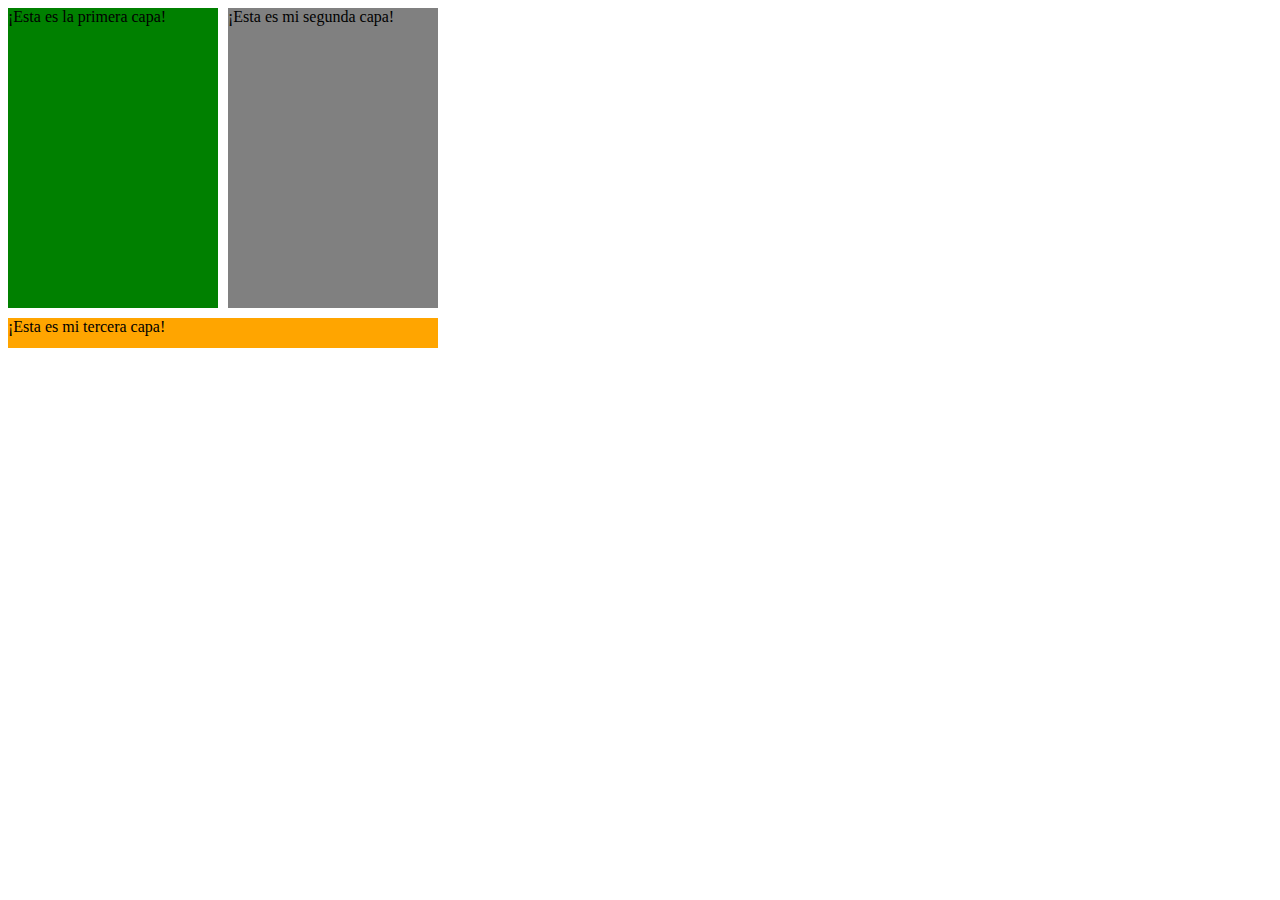
<file: 2.-Responsive desing y Bootstrap/Actividad parte 1/index.html>
<!DOCTYPE html>
<html lang="en">
<head>
	<meta charset="UTF-8">
	<link rel="stylesheet" href="css/estilos.css">
	<title>Document</title>
</head>
<body>
	<div id="capa1">¡Esta es la primera capa!</div>
	<div id="capa2">¡Esta es mi segunda capa!</div>
	<div id="capa3">¡Esta es mi tercera capa!</div>
</body>
</html>
</file>
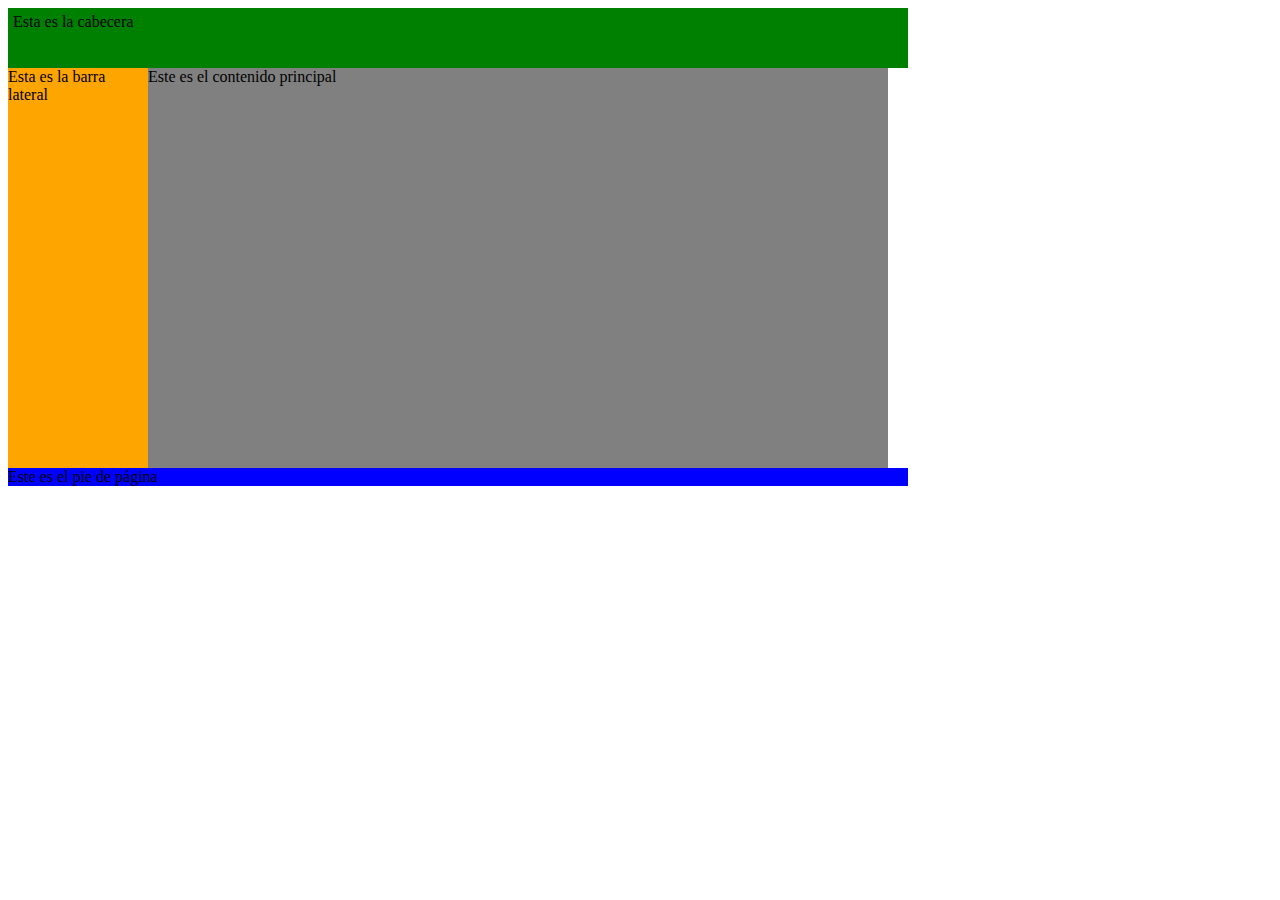
<file: 2.-Responsive desing y Bootstrap/Actividad parte 2_Instructivo 4/index.html>
<!DOCTYPE html>
<html lang="en">
<head>
	<meta charset="UTF-8">
	<link rel="stylesheet" href="css/estilos.css">
	<title>Document</title>
</head>
<body>
	<div id="contenedor"> 
		<div id="cabecera">Esta es la cabecera</div> 
		<div id="barra-lateral">Esta es la barra lateral</div> 
		<div id="contenido">Este es el contenido principal</div> 
		<div id="pie">Este es el pie de página</div> 
	</div>
</body>
</html>
</file>
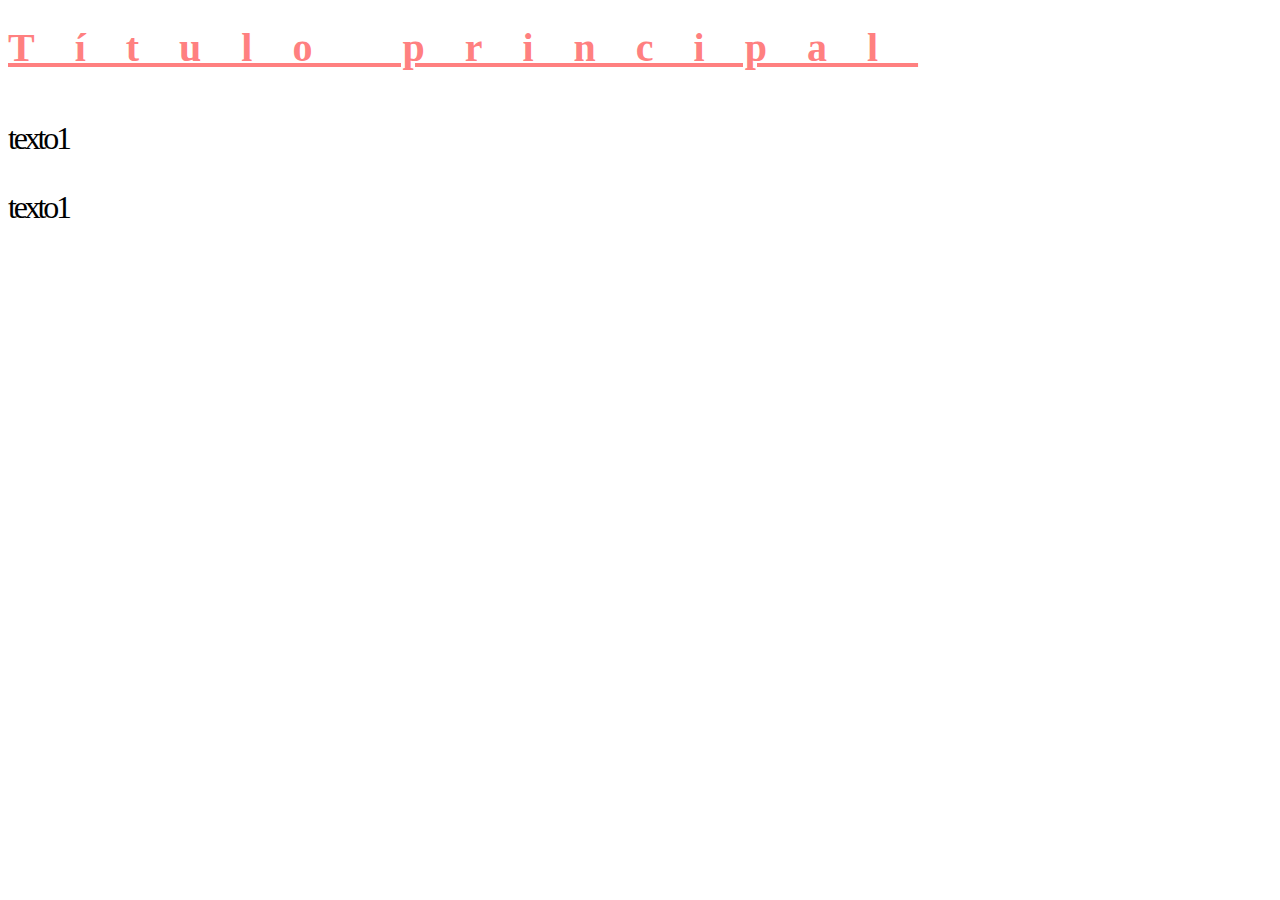
<file: 2.-Responsive desing y Bootstrap/Actividad parte 3/index.html>
<!DOCTYPE html>
<html lang="en">
<head>
	<meta charset="UTF-8">
	<link rel="stylesheet" href="css/estilos.css">
	<title>Document</title>
</head>
<body>
	<div>
		<h1>Título principal</h1>
		<p class="texto-destacado">texto1</p>
		<p class="texto-destacado">texto1</p>
	</div>
</body>
</html>
</file>
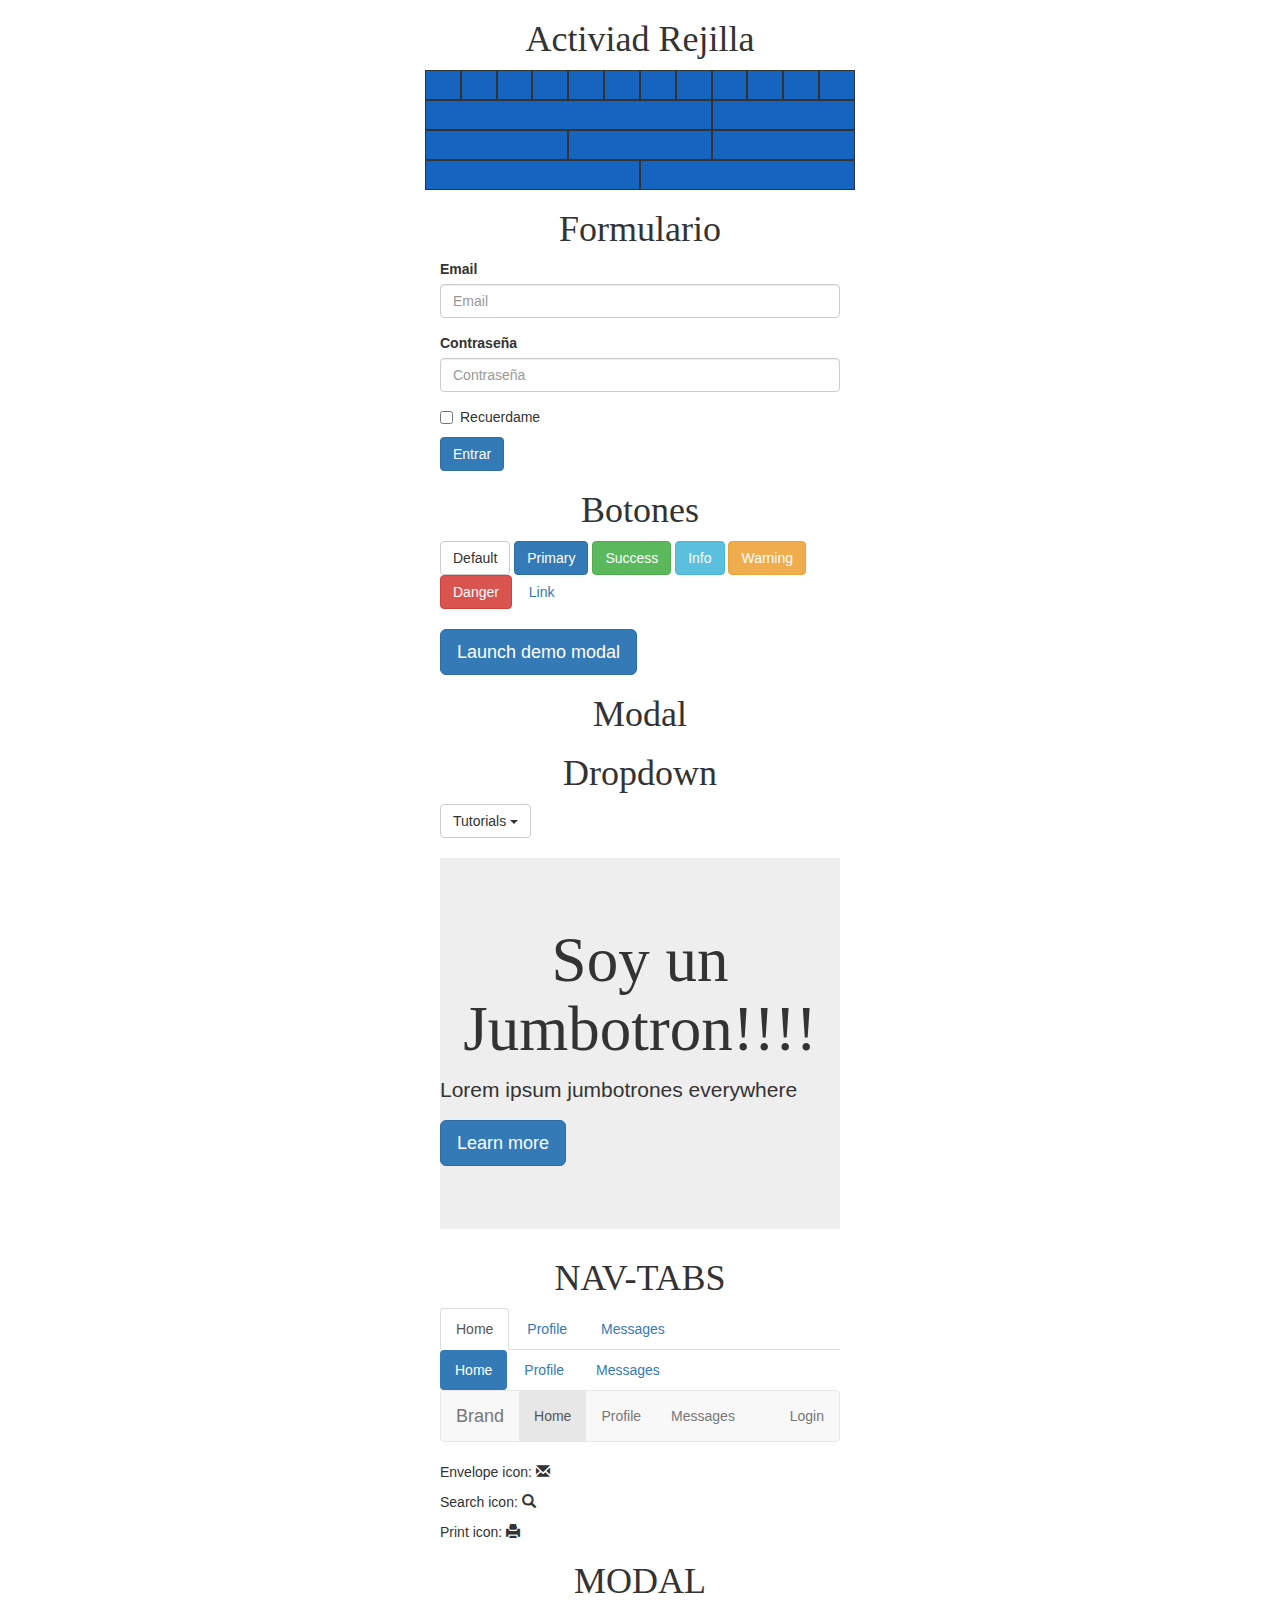
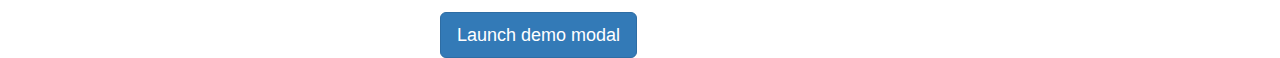
<file: 2.-Responsive desing y Bootstrap/Instructivo_7/index.html>
<!DOCTYPE html>
<html lang="en">
<head>
	<meta charset="UTF-8">
	<title>Prueba Bootstrap</title>
	<link rel="stylesheet" href="css/bootstrap.min.css">
	<link rel="stylesheet" href="css/estilo.css">
</head>
<body>

	
	
	<!-- Rejilla -->
	<div class="contenedor">
		<h1>Activiad Rejilla</h1>
		<div class="row"> 
			<div class="col-md-1 cuadrado"></div>
			<div class="col-md-1 cuadrado"></div> 
			<div class="col-md-1 cuadrado"></div> 
			<div class="col-md-1 cuadrado"></div>
			<div class="col-md-1 cuadrado"></div>
			<div class="col-md-1 cuadrado"></div> 
			<div class="col-md-1 cuadrado"></div> 
			<div class="col-md-1 cuadrado"></div> 
			<div class="col-md-1 cuadrado"></div>
			<div class="col-md-1 cuadrado"></div> 
			<div class="col-md-1 cuadrado"></div> 
			<div class="col-md-1 cuadrado"></div> 
		</div>

		<div class="row">
			<div class="col-md-8 cuadrado"></div> 
			<div class="col-md-4 cuadrado"></div> 
		</div>

		<div class="row">
			<div class="col-md-4 cuadrado"></div> 
			<div class="col-md-4 cuadrado"></div>
			<div class="col-md-4 cuadrado"></div> 
		</div>

		<div class="row">
			<div class="col-md-6 cuadrado"></div> 
			<div class="col-md-6 cuadrado"></div> 
		</div>


			<!-- Formulario -->
		<h1>Formulario</h1>
		<form> <div class="form-group"> <label for="inputEmail">Email</label> <input type="email" class="form-control" placeholder="Email"> </div> <div class="form-group"> <label for="inputPassword">Contraseña</label> <input type="password" class="form-control" placeholder="Contraseña"> </div> <div class="checkbox"> <label><input type="checkbox">Recuerdame</label> </div>
		<button type="submit" class="btn btn-primary">Entrar</button> </form>

		<!-- Botones -->
		<div>
			<h1>Botones</h1>
			<button type="button" class="btn btn-default">Default</button> <button type="button" class="btn btn-primary">Primary</button> <button type="button" class="btn btn-success">Success</button> <button type="button" class="btn btn-info">Info</button> <button type="button" class="btn btn-warning">Warning</button> <button type="button" class="btn btn-danger">Danger</button> <button type="button" class="btn btn-link">Link</button><br>
		</div><br>



			<!-- Button trigger modal -->
		<button type="button" class="btn btn-primary btn-lg" data-toggle="modal" data-target="#myModal">
		  Launch demo modal
		</button>

		<!-- Modal -->
		<h1>Modal</h1>
		<div class="modal fade" id="myModal" tabindex="-1" role="dialog" aria-labelledby="myModalLabel" aria-hidden="true">
		  <div class="modal-dialog" role="document">
		    <div class="modal-content">
		      <div class="modal-header">
		        <button type="button" class="close" data-dismiss="modal" aria-label="Close">
		          <span aria-hidden="true">&times;</span>
		        </button>
		        <h4 class="modal-title" id="myModalLabel">Modal title</h4>
		      </div>
		      <div class="modal-body">
		        ...
		      </div>
		      <div class="modal-footer">
		        <button type="button" class="btn btn-secondary" data-dismiss="modal">Close</button>
		        <button type="button" class="btn btn-primary">Save changes</button>
		      </div>
		    </div>
		  </div>
		</div>
	

		<!-- Dropdown -->
		<h1>Dropdown</h1>
		<div class="dropdown"> <button class="btn btn-default dropdown-toggle" type="button" id="menu1" data-toggle="dropdown">Tutorials <span class="caret"></span></button> <ul class="dropdown-menu" role="menu" aria-labelledby="menu1"> <li role="presentation"><a role="menuitem" href="#">HTML</a></li> <li role="presentation"><a role="menuitem" href="#">CSS</a></li> <li role="presentation"><a role="menuitem" href="#">JavaScript</a></li> <li role="presentation" class="divider"></li> <li role="presentation"><a role="menuitem" href="#">Hola</a></li> </ul> </div><br>


		<!--  jumbotron -->
		<div class="jumbotron"> <h1>Soy un Jumbotron!!!!</h1> <p>Lorem ipsum jumbotrones everywhere</p> <p><a class="btn btn-primary btn-lg" href="#" role="button">Learn more</a></p> </div>


		<!--  nav nav-tabs -->
		<h1>NAV-TABS</h1>
		<ul class="nav nav-tabs"> <li role="presentation" class="active"><a href="#">Home</a></li> <li role="presentation"><a href="#">Profile</a></li> <li role="presentation"><a href="#">Messages</a></li> </ul>

		<!--  nav nav-pills -->
		<ul class="nav nav-pills"> <li role="presentation" class="active"><a href="#">Home</a></li> <li role="presentation"><a href="#">Profile</a></li> <li role="presentation"><a href="#">Messages</a></li> </ul>



		<nav role="navigation" class="navbar navbar-default"> <!-- Brand and toggle get grouped for better mobile display --> <div class="navbar-header"> <button type="button" data-target="#navbarCollapse" data-toggle="collapse" class="navbar-toggle"> <span class="sr-only">Toggle navigation</span> <span class="icon-bar"></span> <span class="icon-bar"></span> <span class="icon-bar"></span> </button> <a href="#" class="navbar-brand">Brand</a> </div> 


		<!-- Collection of nav links and other content for toggling --> 
		<div id="navbarCollapse" class="collapse navbar-collapse"> <ul class="nav navbar-nav"> <li class="active"><a href="#">Home</a></li> <li><a href="#">Profile</a></li> <li><a href="#">Messages</a></li> </ul> <ul class="nav navbar-nav navbar-right"> <li><a href="#">Login</a></li> </ul> </div></nav>
		

		<p>Envelope icon: <span class="glyphicon glyphicon-envelope"></span></p> <p>Search icon: <span class="glyphicon glyphicon-search"></span></p> <p>Print icon: <span class="glyphicon glyphicon-print"></span></p>


		<!-- /.modal -->
		<h1>MODAL</h1>

		<!-- Button trigger modal -->
<button type="button" class="btn btn-primary btn-lg" data-toggle="modal" data-target="#myModal">
  Launch demo modal
</button>

<!-- Modal -->
<div class="modal fade" id="myModal" tabindex="-1" role="dialog" aria-labelledby="myModalLabel">
  <div class="modal-dialog" role="document">
    <div class="modal-content">
      <div class="modal-header">
        <button type="button" class="close" data-dismiss="modal" aria-label="Close"><span aria-hidden="true">&times;</span></button>
        <h4 class="modal-title" id="myModalLabel">Modal title</h4>
      </div>
      <div class="modal-body">
        ...
      </div>
      <div class="modal-footer">
        <button type="button" class="btn btn-default" data-dismiss="modal">Close</button>
        <button type="button" class="btn btn-primary">Save changes</button>
      </div>
    </div>
  </div>
</div>



	</div>

	<script src="https://ajax.googleapis.com/ajax/libs/jquery/1.11.3/jquery.min.js"></script>
	<script src="js/bootstrap.min.js"></script>
</body>
</html>
</file>
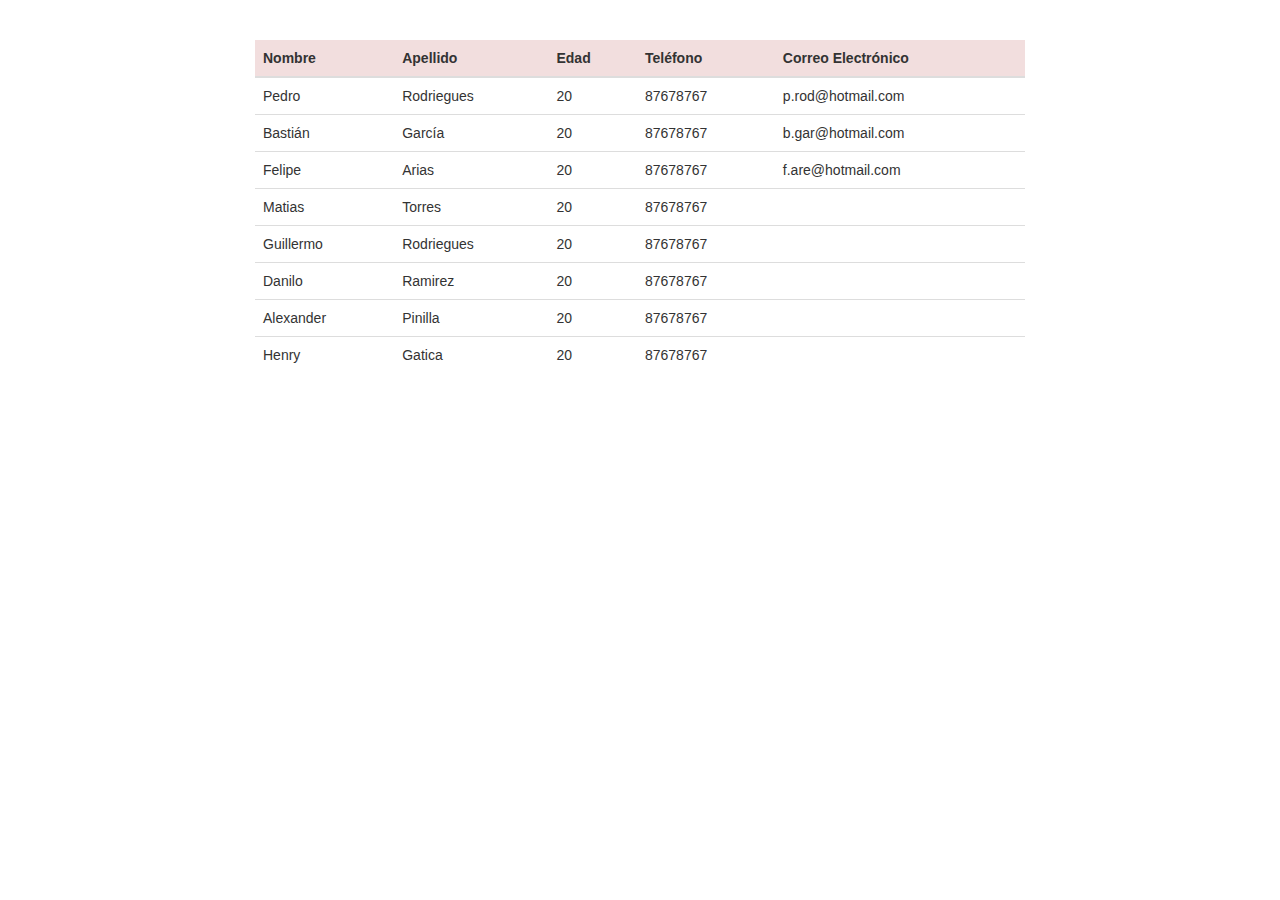
<file: 3.- Introducción a JavaScript/JS_Act_3/index.html>
<!DOCTYPE html>
<html lang="en">
<head>
	<meta charset="UTF-8">
	<title>Json</title>
	<link rel="stylesheet" href="css/bootstrap.min.css">
	<link rel="stylesheet" href="css/estilo.css">
</head>
<body>
	<div class="container">
		<div class="row contenedor">
			<div class="col-xs-12">

  				<div class="table-responsive">
          			<table class="table">

          				<thead>
          					<tr class="danger">
                				<th>Nombre</th>
                				<th>Apellido</th>
                				<th>Edad</th>
                				<th>Teléfono</th>
                				<th>Correo Electrónico</th>
              				</tr>
          				</thead>

            			<tbody id="contenido">
              				
            			</tbody>
          			</table>
        		</div>
			</div>
		</div>
	</div>
	<script src="js/personas.js"></script>
	<script src="js/operaciones.js"></script>
</body>
</html>
</file>
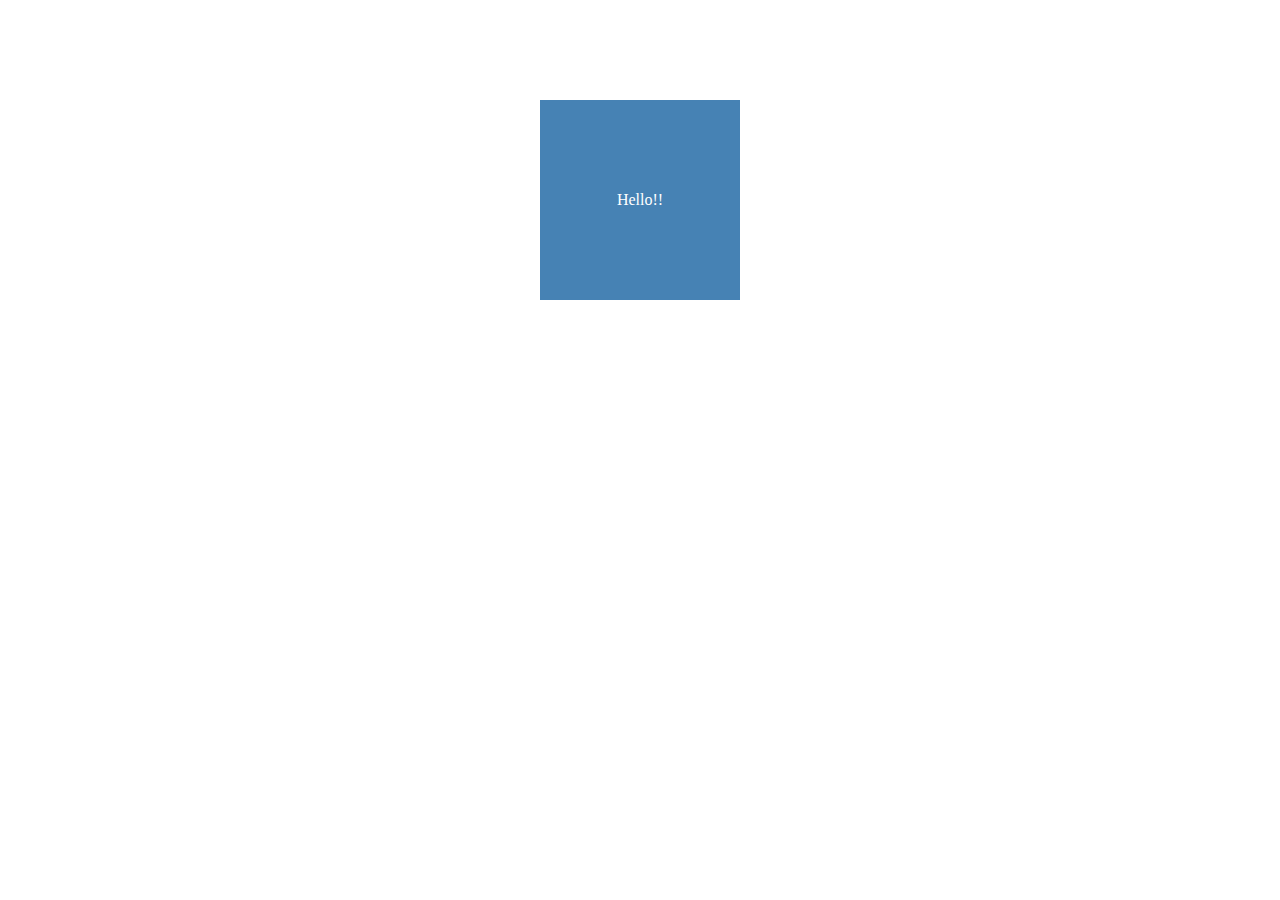
<file: 3.- Introducción a JavaScript/Act_2/ejemplo1/ejemplo1.html>
<!DOCTYPE html>
<html lang="en">
<head>
	<meta charset="UTF-8">
	<title>Ejemplo  JS</title>
	<link rel="stylesheet" href="estilo.css">
</head>
<body>
		<!-- Creamos	un	div	con	id	"caja"	-->
		<div id="caja">
		<!-- Dentro	del	id	creamos	un	span
		con	id	"text"	y	le	añadimos	un	texto	-->
		<span id="texto">Hello!!</span>
		</div>
		<!-- Enlazamos	el	código	JS	-->
		<script src="codigo.js"></script>

</body>
</html>
</file>
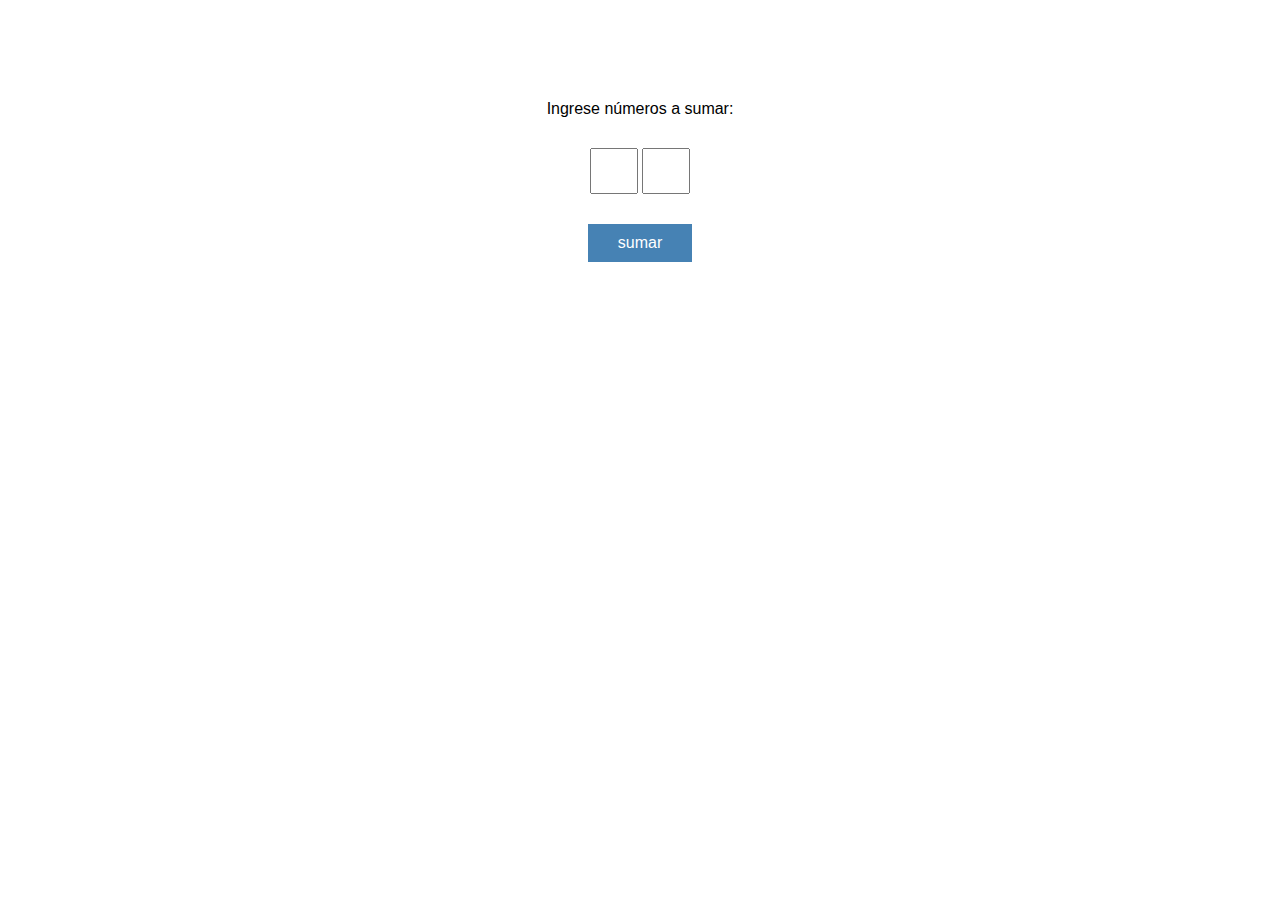
<file: 3.- Introducción a JavaScript/Act_2/ejemplo2/ejemplo2.html>
<!DOCTYPE html>
<html lang="en">
<head>
	<meta charset="UTF-8">
	<title>Ejemplo  2 JS</title>
	<link rel="stylesheet" href="estilo.css">
</head>
<body>
	
	<!-- Creamos	un	DIV	para	contener	el	formulario	-->
	<div id="form">
	<span>Ingrese	números	a	sumar:</span>
	<!-- Creamos	dos	input	para	recuperar	los	datos
	ingresados	por	el	usuario	-->
	<input id="input-uno" type="text">
	<input id="input-dos" type="text">
	<!-- Creamos	un	botón	con	el	fin	de	invocar	la	suma	-->
	<button id="btn">sumar</button>
	</div>
	<!-- Creamos	in	DIV	que	permita	mostrar	el	resultado	de	la	suma	-->
	<div id="resultado"></div>
	<!-- Enlazamos	el	código	JS	-->
	<script src="codigo.js"></script>

</body>
</html>
</file>
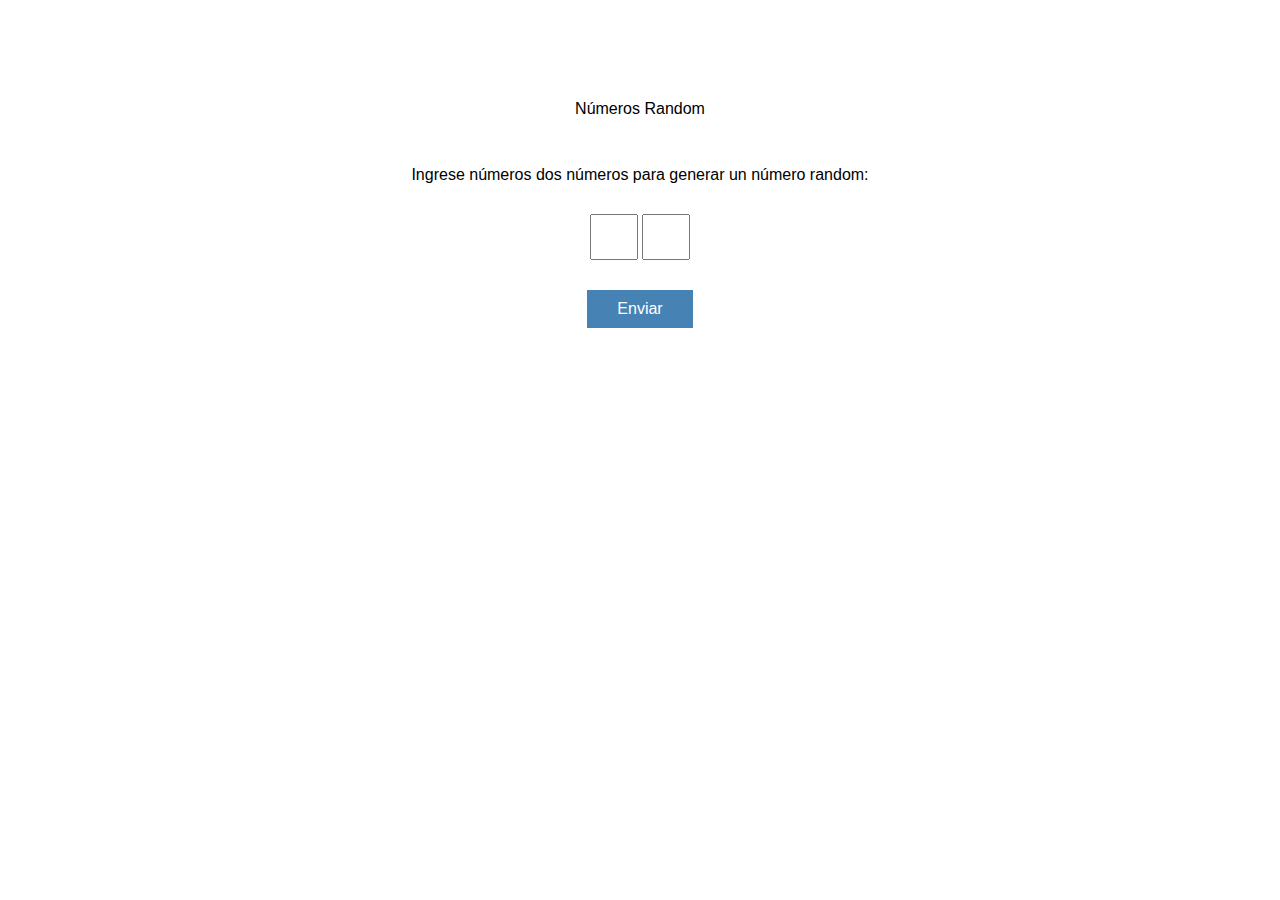
<file: 3.- Introducción a JavaScript/Act_2/JS_Act_2_1 Random/actividad1.html>
<!DOCTYPE html>
<html lang="en">
<head>
	<meta charset="UTF-8">
	<title>Actividad n°1 Número Random</title>
	<link rel="stylesheet" href="estilo.css">
</head>
<body>
	
	<!-- Creamos	un	DIV	para	contener	el	formulario	-->
	<div id="form">
	<span>Números Random</span><br>
	<span>Ingrese	números	dos números para generar un número random:</span>
	<!-- Creamos	dos	input	para	recuperar	los	datos
	ingresados	por	el	usuario	-->
	<input id="input-uno" type="text">
	<input id="input-dos" type="text">
	<!-- Creamos	un	botón	con	el	fin	de	invocar	la	suma	-->
	<button id="btn">Enviar</button>
	</div>
	<!-- Creamos	in	DIV	que	permita	mostrar	el	resultado	de	la	suma	-->
	<div id="resultado"></div>
	<!-- Enlazamos	el	código	JS	-->
	<script src="codigo.js"></script>

</body>
</html>
</file>
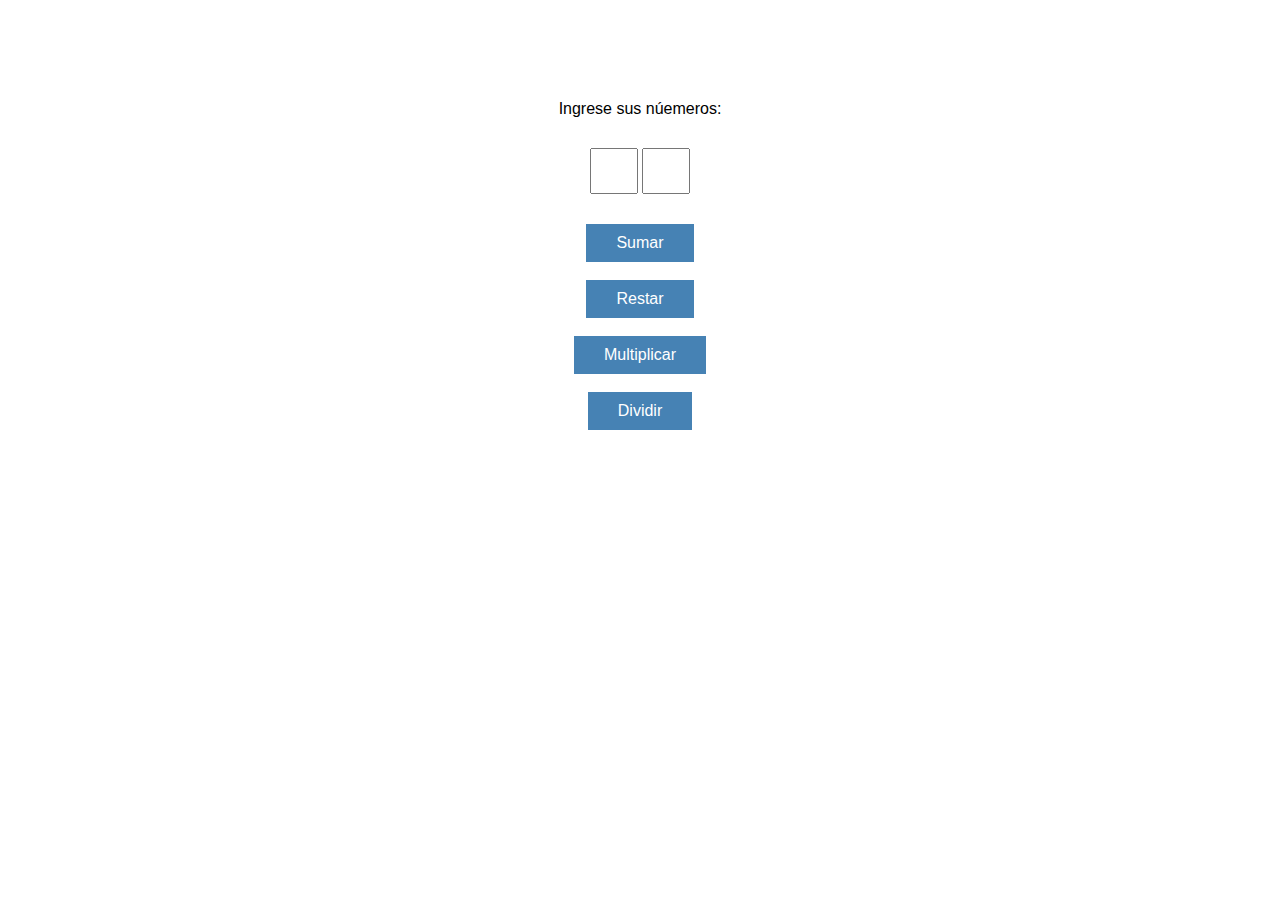
<file: 3.- Introducción a JavaScript/Act_2/JS_Act_2_2 Calculadora/actividad2.html>
<!DOCTYPE html>
<html lang="en">
<head>
	<meta charset="UTF-8">
	<title>Actividad n°2 Calculadora</title>
	<link rel="stylesheet" href="estilo.css">
</head>
<body>
	
	<!-- Creamos	un	DIV	para	contener	el	formulario	-->
	<div id="form">
	<span>Ingrese sus núemeros:</span>
	<!-- Creamos	dos	input	para	recuperar	los	datos
	ingresados	por	el	usuario	-->
	<input id="input-uno" type="text">
	<input id="input-dos" type="text">
	<!-- Creamos	un	botón	con	el	fin	de	invocar	la	suma	-->
	<button id="btn_suma">Sumar</button><br>
	<button id="btn_resta">Restar</button><br>
	<button id="btn_multiplicacion">Multiplicar</button><br>
	<button id="btn_division">Dividir</button><br>
	</div>
	<!-- Creamos	in	DIV	que	permita	mostrar	el	resultado	de	la	suma	-->
	<div id="resultado"></div>
	<!-- Enlazamos	el	código	JS	-->
	<script src="codigo.js"></script>

</body>
</html>
</file>
<file: 2.-Responsive desing y Bootstrap/Actividad parte 1/css/estilos.css>
#capa1 { 
	width:210px; 
	height:300px;
	background-color:green; 
	float:left;
}

#capa2 { 
	width:210px; 
	height:300px; 
	background-color:gray;
	float:left;
	margin-left:10px;
}

#capa3 { 
	width:430px; 
	height:30px; 
	background-color:orange; 
	float:left; 
	clear:both; 
	margin-top:10px;
}
</file>
<file: 2.-Responsive desing y Bootstrap/Actividad parte 2_Instructivo 4/css/estilos.css>
#cabecera { 
	background-color: green; 
	height:50px; 
	padding:5px; 
}

#barra-lateral { 
	background-color: orange; 
	float: left; 
	width:140px; 
	height:100%; 
}

#contenido { 
	background-color: gray; 
	float:left; 
	width:740px; 
	height:100%; 
}

#pie { 
	background-color: blue; 
	clear: both; 
}
#contenedor {
	width: 900px;
	height: 400px;
}
</file>
<file: 2.-Responsive desing y Bootstrap/Actividad parte 3/css/estilos.css>
.texto-destacado {

}

h1 {
margin: 0 auto;
padding: 10;
color: #ff8080;;
font-size: 250%;
letter-spacing: 1em;
text-decoration: underline;
/*text-decoration: line-through;*/
line-height: 200%;
}

p {
font-family: "Times New Roman", Georgia, Serif;
font-size: xx-large;
letter-spacing: -0.1em;
}
</file>
<file: 2.-Responsive desing y Bootstrap/Instructivo_7/css/estilo.css>
.contenedor {
	margin: 0 auto;
	width: 400px;



}
.cuadrado {
	border-color: red;
	height: 30px;
	border: 1px solid;
	background-color: #1565C0;

}
h1 {
	font-family: Palatino Linotype;
	text-align: center;
}
</file>
<file: 3.- Introducción a JavaScript/JS_Act_3/css/estilo.css>
.contenedor {
	margin-left: 10%;
	margin-right: 10%;
	max-width: 800px;

	margin: 0 auto;
}

table {
		margin-top: 40px;
}
</file>
<file: 3.- Introducción a JavaScript/Act_2/ejemplo1/estilo.css>
body	{
	background: #fff;
}
/*	Estilos	del	DIV	*/
div	{
	display: table;
	width: 200px;
	height: 200px;
	background: steelblue;
	margin: 100px auto;
	cursor: pointer;
}
/*	Estilos	del	span	*/
span	{
	color: #fff;
	text-align: center;
	display: table-cell;
	vertical-align: middle;
}
</file>
<file: 3.- Introducción a JavaScript/Act_2/ejemplo2/estilo.css>
body	{
				background: #fff;
				font-family: Helvetica;
}
#form{
				margin-top: 100px;
				text-align: center;
}
span{
				display: block;
				margin-bottom: 30px;
}
input{
				width: 40px;
				height: 40px;
				margin-bottom: 30px;
				font-size: 2em;
}
button{
				display: block;
				margin: 0 auto;
				padding: 10px 30px 10px 30px;
				font-size: 1em;
				border-style: none;
				background: steelblue;
				color: #fff;
				cursor: pointer;
}
#resultado{
				margin: 20px;
				text-align: center;
}
</file>
<file: 3.- Introducción a JavaScript/Act_2/JS_Act_2_1 Random/estilo.css>
body	{
				background: #fff;
				font-family: Helvetica;
}
#form{
				margin-top: 100px;
				text-align: center;
}
span{
				display: block;
				margin-bottom: 30px;
}
input{
				width: 40px;
				height: 40px;
				margin-bottom: 30px;
				font-size: 2em;
}
button{
				display: block;
				margin: 0 auto;
				padding: 10px 30px 10px 30px;
				font-size: 1em;
				border-style: none;
				background: steelblue;
				color: #fff;
				cursor: pointer;
}
#resultado{
				margin: 20px;
				text-align: center;
}
</file>
<file: 3.- Introducción a JavaScript/Act_2/JS_Act_2_2 Calculadora/estilo.css>
body	{
				background: #fff;
				font-family: Helvetica;
}
#form{
				margin-top: 100px;
				text-align: center;
}
span{
				display: block;
				margin-bottom: 30px;
}
input{
				width: 40px;
				height: 40px;
				margin-bottom: 30px;
				font-size: 2em;
}
button{
				display: block;
				margin: 0 auto;
				padding: 10px 30px 10px 30px;
				font-size: 1em;
				border-style: none;
				background: steelblue;
				color: #fff;
				cursor: pointer;
}
#resultado{
				margin: 20px;
				text-align: center;
}
</file>
